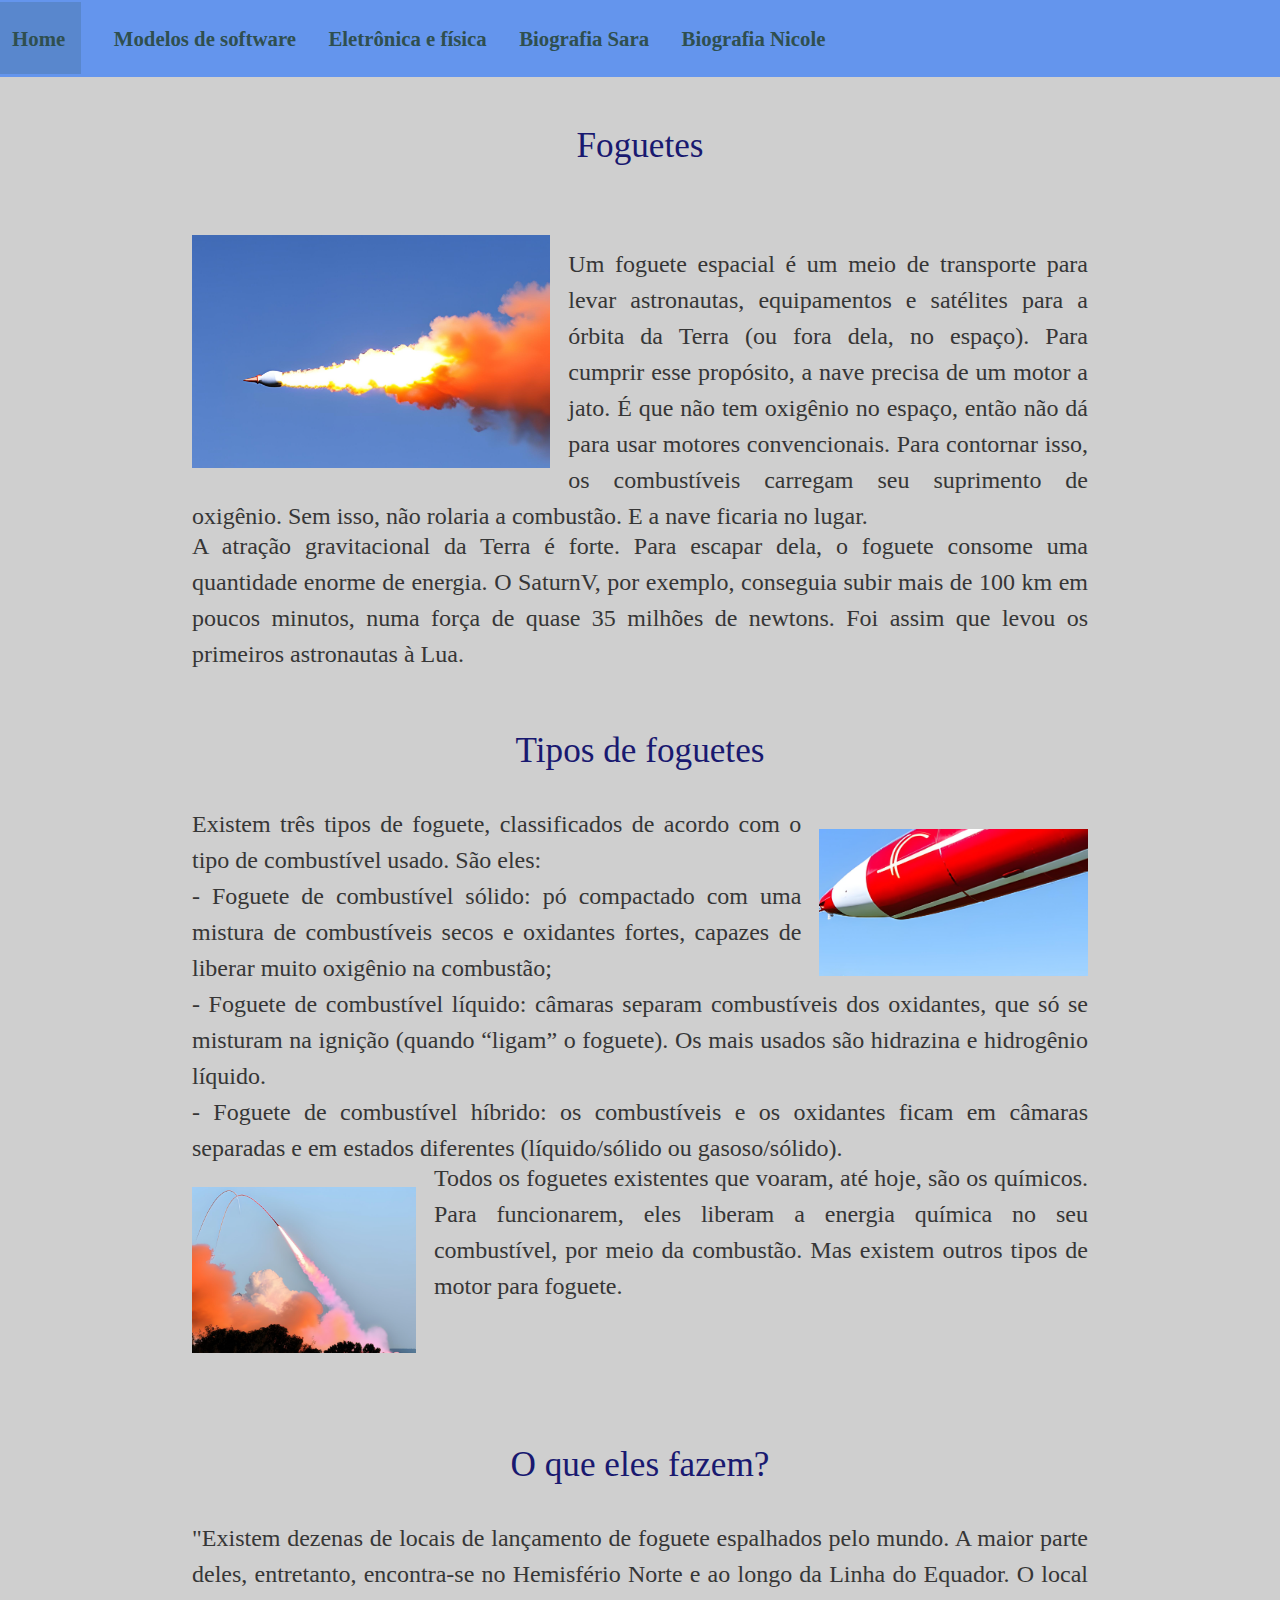
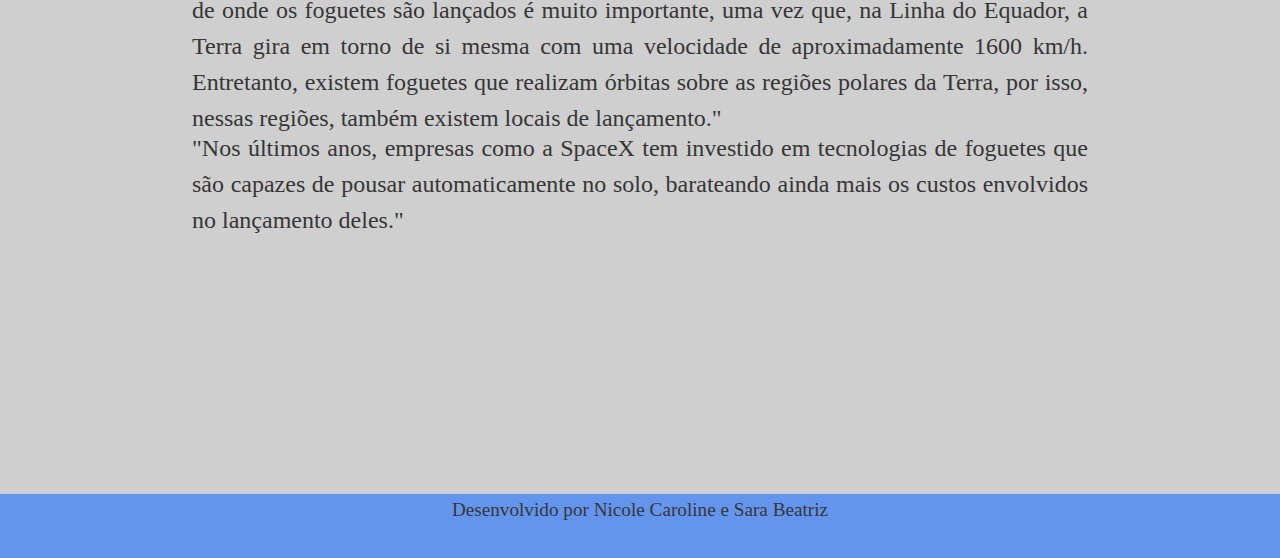
<file: index.html>
<!DOCTYPE html>
<html lang="pt-br">
<head>
    <meta charset="UTF-8">
    <meta http-equiv="X-UA-Compatible" content="IE=edge">
    <meta name="viewport" content="width=device-width, initial-scale=1.0">
    <link rel="stylesheet" href="css\reset.css">
    <link rel="stylesheet" href="css/estilo.css">
    <title>FOGUETES</title>
</head>
<body>
        <header class="fixo"> 
            <nav class="itens_menu">
                <ul>
                    <ul>
                        <li><a class="active" href="redirecionar5.html">Home</a></li>
                        <li><a href="redirecionar3.html">Modelos de software</a></li>
                        <li><a href="redirecionar4.html">Eletrônica e física</a></li>
                        <li><a href="redirecionar2.html">Biografia Sara</a></li>
                        <li><a href="redirecionar.html">Biografia Nicole</a></li>
                    </ul>
                </ul>
                </div>
            </nav> 
       
    </header>
    <div class="container descer">
        <section id="">
                <h1>Foguetes</h1>
                <figure class="banner">
                    <img class="img_topo" src="img/foguete 1.PNG" alt="">
                </figure>
                <br>
                <p>Um foguete espacial é um meio de transporte para levar astronautas, equipamentos e satélites para a órbita da Terra (ou fora dela, no espaço). Para cumprir esse propósito, a nave precisa de um motor a jato.

                 É que não tem oxigênio no espaço, então não dá para usar motores convencionais. Para contornar isso, os combustíveis carregam seu suprimento de oxigênio. Sem isso, não rolaria a combustão. E a nave ficaria no lugar.</p>
                <br>
                <p> A atração gravitacional da Terra é forte. Para escapar dela, o foguete consome uma quantidade enorme de energia. O SaturnV, por exemplo, conseguia subir mais de 100 km em poucos minutos, numa força de quase 35 milhões de newtons. Foi assim que levou os primeiros astronautas à Lua.</p>
                <br>
        </section>  
        <section id="">
            <h1>Tipos de foguetes</h1>
                <br>
                <figure>
                    <img class="img_direita" src="img/Capturar.PNG" alt="">
                </figure>
                <p>Existem três tipos de foguete, classificados de acordo com o tipo de combustível usado. São eles:
                    <br>
                    - Foguete de combustível sólido: pó compactado com uma mistura de combustíveis secos e oxidantes fortes, capazes de liberar muito oxigênio na combustão;
                    <br>
                    - Foguete de combustível líquido: câmaras separam combustíveis dos oxidantes, que só se misturam na ignição (quando “ligam” o foguete). Os mais usados são hidrazina e hidrogênio líquido.
                    <br>
                    - Foguete de combustível híbrido: os combustíveis e os oxidantes ficam em câmaras separadas e em estados diferentes (líquido/sólido ou gasoso/sólido).</p>
                <br>
                <figure>
                    <img class="img_esquerda" src="img/Capturar2.PNG" alt="">
                </figure>
                <p>Todos os foguetes existentes que voaram, até hoje, são os químicos. Para funcionarem, eles liberam a energia química no seu combustível, por meio da combustão. Mas existem outros tipos de motor para foguete.</p>
                
        </section>  

        <section id="kooks">
                <br>
                <br>
                <br>
                <br>
                <br>
                <h1>O que eles fazem?</h1>
                <br>
                <p>"Existem dezenas de locais de lançamento de foguete espalhados pelo mundo. A maior parte deles, entretanto, encontra-se no Hemisfério Norte e ao longo da Linha do Equador. O local de onde os foguetes são lançados é muito importante, uma vez que, na Linha do Equador, a Terra gira em torno de si mesma com uma velocidade de aproximadamente 1600 km/h. Entretanto, existem foguetes que realizam órbitas sobre as regiões polares da Terra, por isso, nessas regiões, também existem locais de lançamento."</p>
                <br>
                <p>"Nos últimos anos, empresas como a SpaceX tem investido em tecnologias de foguetes que são capazes de pousar automaticamente no solo, barateando ainda mais os custos envolvidos no lançamento deles."</p>
        </section>

    </div> 

    <footer>
        <p>Desenvolvido por Nicole Caroline e Sara Beatriz</p>
    </footer>

   
</body>
</html>
</file>
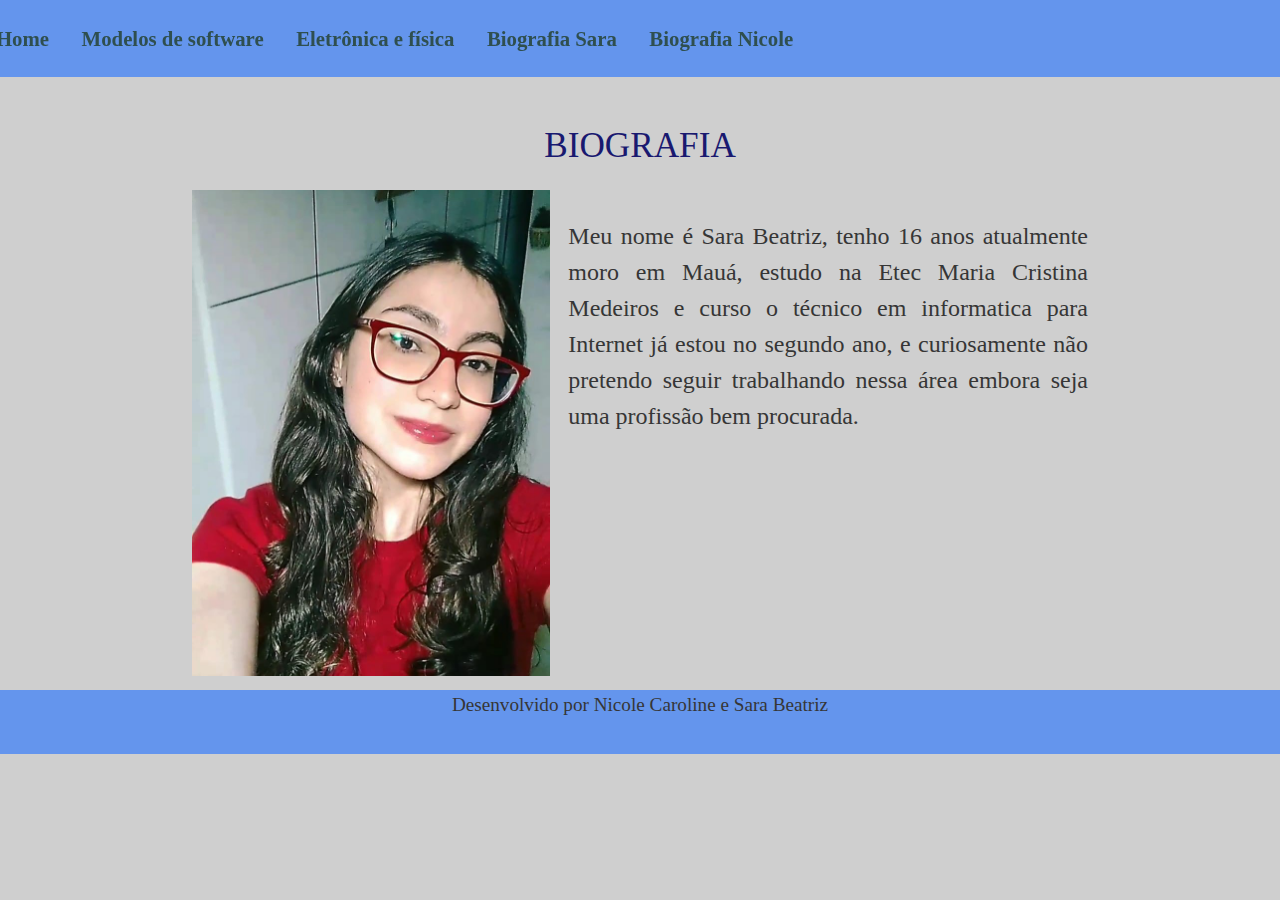
<file: melhores.html>
<!DOCTYPE html>
<html lang="en">
<head>
    <meta charset="UTF-8">
    <meta http-equiv="X-UA-Compatible" content="IE=edge">
    <meta name="viewport" content="width=device-width, initial-scale=1.0">
    <link rel="stylesheet" href="css\reset.css">
    <link rel="stylesheet" href="css/estilo.css">
    <link rel="icon" type="image/x-icon" href="/images/favicon.ico">
    <link rel="icon" href="images\favicon.ico">
    <title> Melhores Marcas</title>
    <style> h1.double {outline-style: double;}</style>
</head>
<body>
    <header class="fixo"> 

        <nav class="itens_menu">
            <ul>
                <ul>
                    <li><a href="redirecionar5.html">Home</a></li>
                    <li><a href="redirecionar3.html">Modelos de software</a></li>
                    <li><a href="redirecionar4.html">Eletrônica e física</a></li>
                    <li><a href="redirecionar2.html">Biografia Sara</a></li>
                    <li><a href="redirecionar.html">Biografia Nicole</a></li>
                </ul>
            </ul>
            </div>
        </nav> 
   
    </header>
    <div class="container">
        <h1>BIOGRAFIA</h1>
        <figure class="">
            <img class="img_topo" src="img/WhatsApp Image 2023-08-09 at 14.41.10.jpeg" alt="">
        </figure>
        <br>
        <br>
        <p> Meu nome é Sara Beatriz, tenho 16 anos atualmente moro em Mauá, estudo na Etec Maria Cristina Medeiros e curso o técnico em informatica para Internet já estou no segundo ano, e curiosamente não pretendo seguir trabalhando nessa área embora seja uma profissão bem procurada.</p>

    </div>
    <footer>
        <p>Desenvolvido por Nicole Caroline e Sara Beatriz</p>
    </footer>
</body>
</html>
</file>
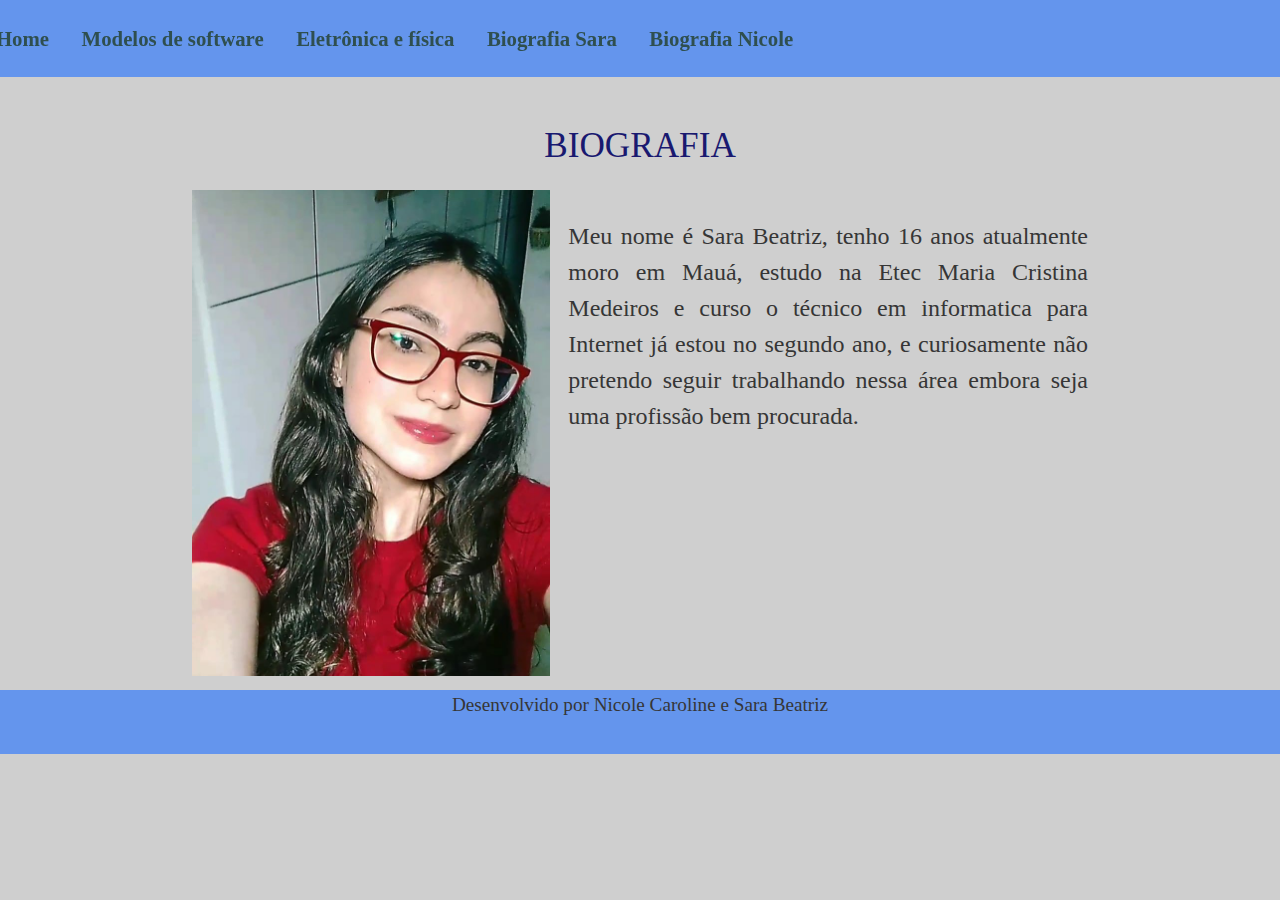
<file: redirecionar2.html>
<!DOCTYPE html>
<html lang="pt-BR">
<head>
    <meta charset="UTF-8">
    <meta http-equiv="X-UA-Compatible" content="IE=edge">
    <meta name="viewport" content="width=device-width, initial-scale=1.0">
    <title>Redirect</title>
</head>
<body>
    <h1>Eu sou gay</h1>

    <script>
        setTimeout(function() {
            window.location.href = "melhores.html";
        });
    </script>
</body>
</html>
</file>
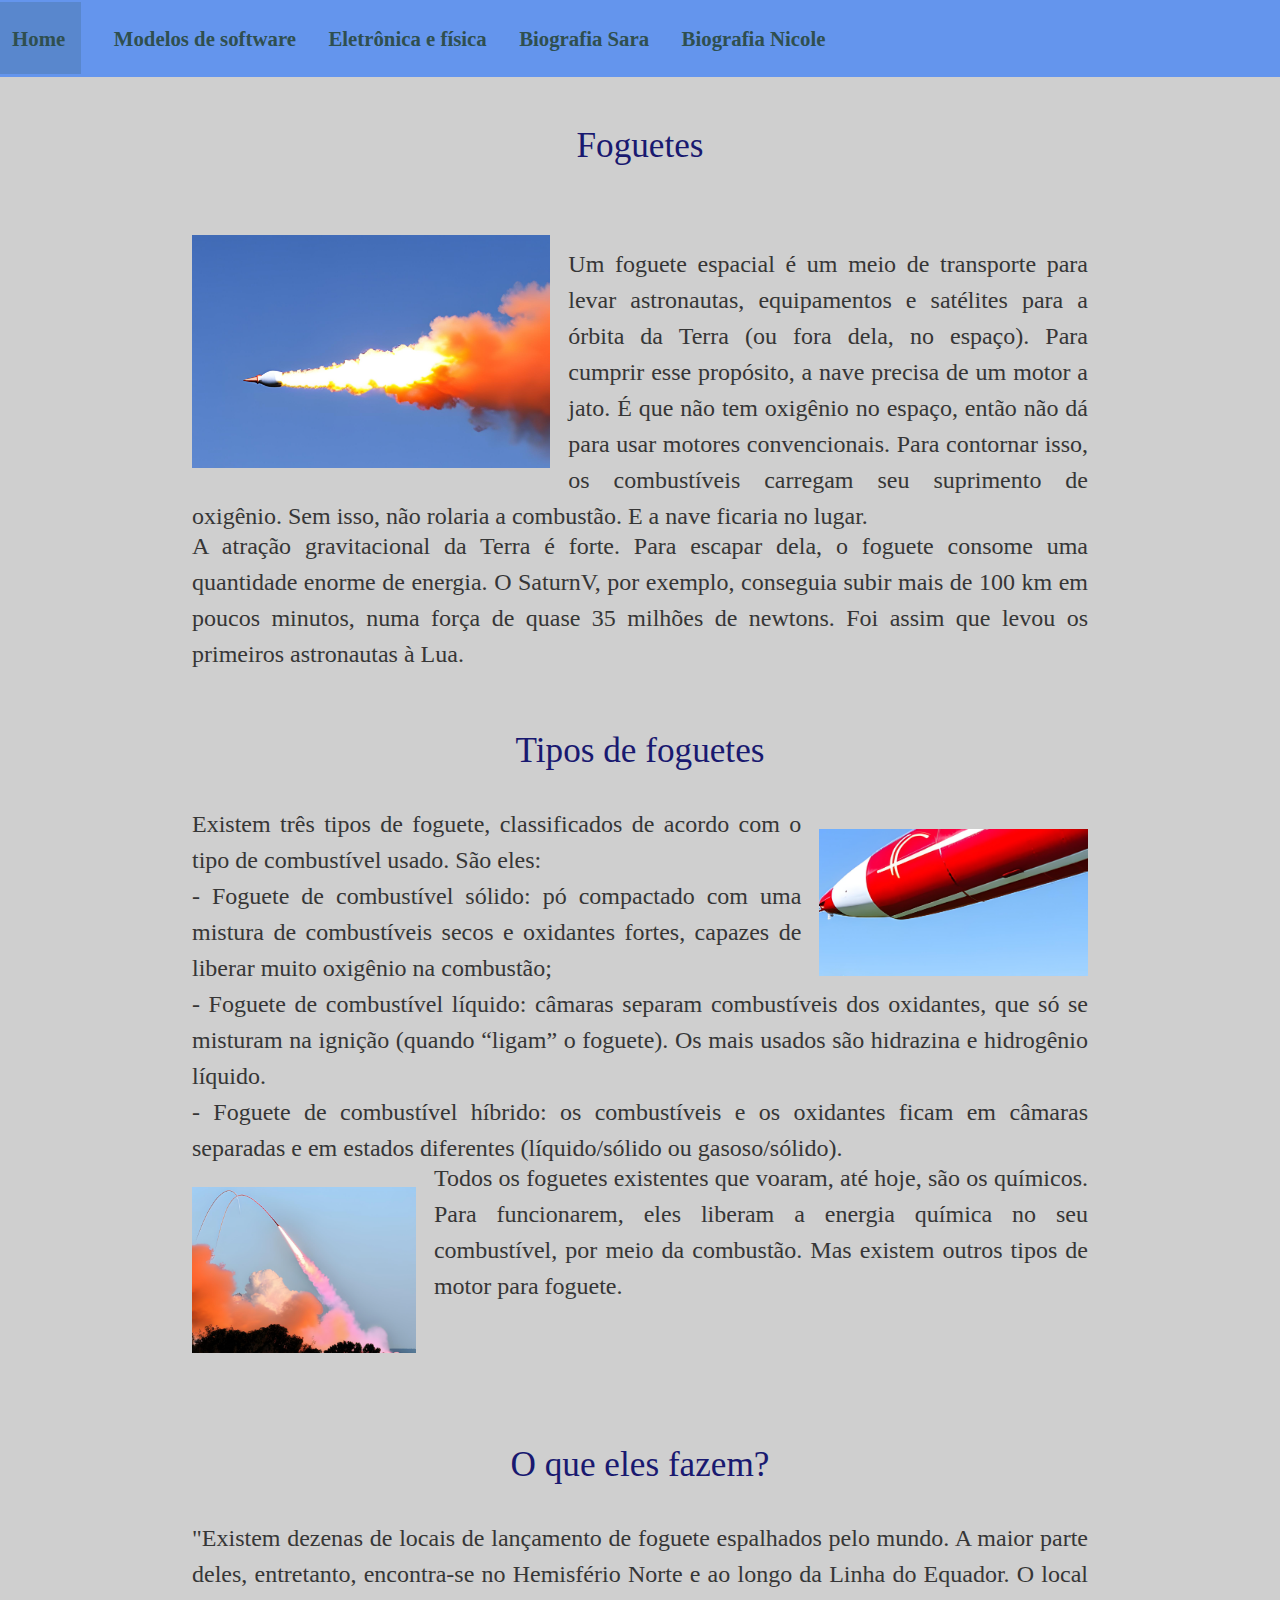
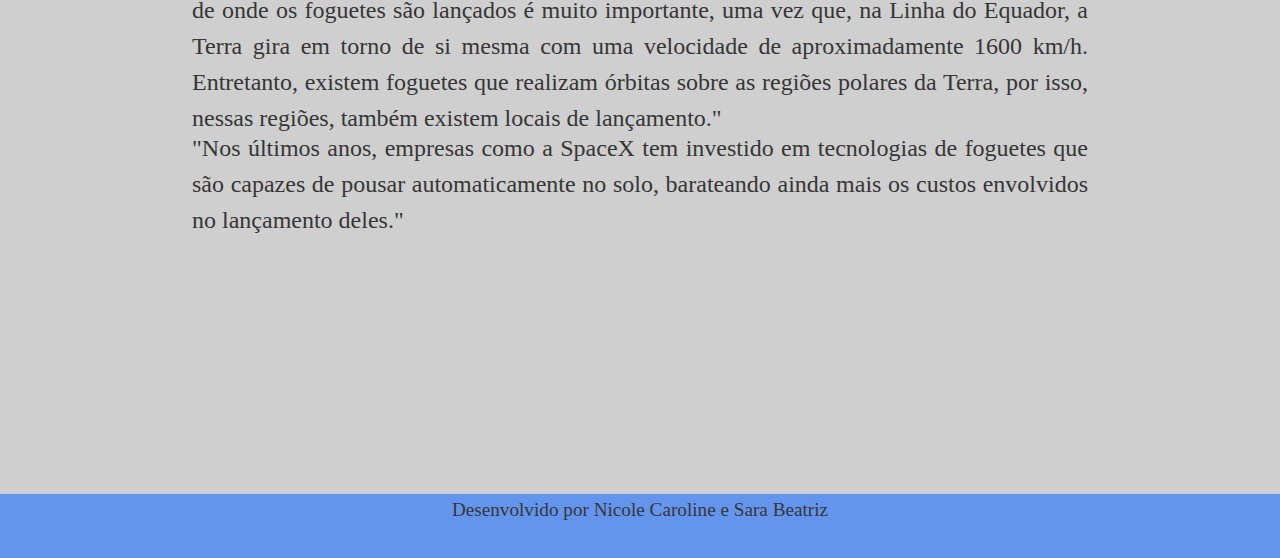
<file: redirecionar5.html>
<!DOCTYPE html>
<html lang="pt-BR">
<head>
    <meta charset="UTF-8">
    <meta http-equiv="X-UA-Compatible" content="IE=edge">
    <meta name="viewport" content="width=device-width, initial-scale=1.0">
    <title>Redirect</title>
</head>
<body>
    <h1>Eu sou gay</h1>

    <script>
        setTimeout(function() {
            window.location.href = "index.html";
        });
    </script>
</body>
</html>
</file>
<file: css/estilo.css>
html{
    scroll-behavior: smooth;
  }
  
  body{
      background-color:#CFCFCF;
  }
  
  header{
    background-color:	#6495ED;
    padding: 1.5%;
    font-family: 'Kalam', cursive;
    display: flex;
    align-items: center;
  }

  .fixo{
    position: fixed;
    width: 100%;
    z-index: 1000;
    top: 0;
  }
  
  .itens_menu{
    text-align: left;
    margin: 25%;
  }
  
  .itens_menu li {
    font-size: 1.3em;
    line-height: 1.5;
    display: inline;
    margin-right: 2%;
  }
  
  .itens_menu a:visited, .itens_menu a:link{
    color:	#2F4F4F; 
    text-decoration: none; 
    font-weight: bolder;
  }

  .active {
    color: #191970;
    background-color: rgb(47, 79, 79, 0.2) ;
    padding: 2.6% 1.7%;
  }
  
  .itens_menu a:hover{
    color: #191970;
    margin-top: -5%;
  }
  
  p{
    margin-top: -2.5%;
      color:#363636;
      font-size:  1.5em;
      line-height: 1.5;
      text-align: justify;
      font-family: 'OxygenMono-Regular', cursive;
  }
  
  h1,h2{
    font-family: 'Kalam', cursive;
      color:#191970;
      text-align: center;
      margin-top: 5%;
      margin-bottom: 5%;
      font-size: 2.2em;
  }
  
  figure{
      text-align: center;
  }
  
  .container{
     width:70%; 
     margin: auto;
     margin-top: 10%;
     position: relative;
  }
  
  .img_topo{
      width: 40%;
      margin-bottom: 0.5%;
      margin-top: -2%;
      float: left;
      margin-right: 2%;
  }
  
  .img_corpo{
      width: 80%;
  }

  /* unvisited link */
  a:link {
      color: #A0522D;
    }
    
    /* visited link */
    a:visited {
      color: 	#CD853F;
    }
    
    /* mouse over link */
    a:hover {
      color: #DEB887;
    }
    
    /* selected link */
    a:active {
      color: #F4A460;
    }
    
    #mais a:link, #mais a:visited{
      color: #A0522D;
    }
  
    #mais a:hover{
      color: black;
    }
  
    footer{
      background-color:#6495ED;
      padding: 2%;
      margin-top: 4%;
    }
  
    footer p {
      text-align: center;
      font-size: 1em;
    }
  
    .botao{
      background-color: rgba(205, 133, 63, 0.8);
      padding: 15px 32px;
      text-align: center;
      text-decoration: none;
      display: inline-block;
      font-size: 14px;
      cursor: pointer;
      margin: 2%;
      width: 100px;
      box-shadow: 0 8px 16px 0 rgba(0,0,0,0.2), 0 6px 20px 0 rgba(0,0,0,0.19);
      border-radius: 8px;
    }
  
    .botao:hover{
      background-color: #A0522D;
    }
  
    .botao a:link .botao a:visited{
      color: #D2691E;
      text-decoration: none;
      font-weight: bolder;
    }
  
    .botao p{
      text-align: center;
    }
  
    section{
      margin-top: 2%;
      margin-bottom: 2%;
    }
  
    .img_direita{
      float: right;
      margin-left: 2%;
      margin-bottom: 1%;
      width: 30%;
    }
  
    .img_esquerda{
      float: left;
      margin-right: 2%;
      margin-top: 0.5%;
      width: 25%;
    }
  
    table{
      width: 100%;
      border-collapse: collapse;
    }
  
    td,th{
      border: 2px solid #8B4726;
      font-family: 'OxygenMono-Regular', cursive;
      color: #D2691E;
      text-align: center;
      font-weight: bold;
      padding: 1%;
    }
    
    tr:hover {
      background-color: burlywood;
    }
   
    audio{
      width: 85%;
    }
  
    audio::-webkit-media-controls-panel {
      background-color: #87CEEB;
    }
  
    input[type=text],input[type=tel] , input[type=email],input[type=date], input[type=message], select, textarea {
      width: 50%;
      padding: 12px;
      margin: 8px 0;
      border: 1px solid #000000;
      border-radius: 25px;
      box-sizing:border-box;
      resize:vertical;
    }
  
  input[type=submit]:hover {
      background-color: #87CEEB;
  }
  
  label {
      padding: 12px 12px 12px 0;
      display: inline-block;
  }
  
   .form{
      border-radius: 15px;
      background-color: #87CEEB;
      padding: 10px;
      margin: 1%;
  }
  
  .col-25 {
      float: left;
      width: 25%;
      margin-top: 6px;
  }
    
  .col-75 {
      float: left;
      width: 75%;
      margin-top: 6px;
  }
  
  .row:after {
      content: "";
      display: table;
      clear: both;
  }
  
  form{
      box-sizing: border-box;
  }
  
  .double {
    margin: 1%;
  }
  input[type=submit] {
    background-color: rgb(173,216, 230);
    color: white;
    padding: 12px 20px;
    border: none;
    border-radius: 4px;
    cursor: pointer;
    float: right;
    margin-top: 1%;
  }
  
  input[type=submit]:hover {
    background-color: #87CEFA;
    font-weight: bolder;
  }
  
  @media screen and (max-width: 600px) {
  
    .col-25, .col-75, input[type=submit] {
      width: 100%;
      margin-top: 0;
    }
    .logo{
      text-align: center;
    }
    .img_logo{
      width: 20%;
    }
    .banner{
      margin-top: 10%;
    }
    .descer{
      margin-top: 55%;
    }
    footer{
      background-color: #6495ED;
      padding: 1%;
      margin-top: 20%;
    }
  
    footer p {
      text-align: center;
      font-size: 1em;
    }
    table{
      width: 100%;
      border-collapse: collapse;
      width: -90%;
    }
  
    td,th{
      border: 2px solid #8B4726;
      font-family: 'OxygenMono-Regular', cursive;
      color: #D2691E;
      text-align: center;
      font-weight: bold;
      padding: 1%;
    }
    
    tr:hover {
      background-color: burlywood;
    }
   
    audio{
      width: 85%;
    }
  
    audio::-webkit-media-controls-panel {
      background-color: #DEB887;
    }
  
  }
  @media screen and (min-width: 601px) {
  
    header {
      flex-direction: row;
      padding: 3%;
    }
    .itens_menu{
      position: absolute;
      right: 6%;
      width: 70%;
  }
  
  .itens_menu ul li{
      display: inline;
      margin-left: 1%;
  }
  
  .img_logo{
    width: 30%;
  }
  
  .logo{
    width: 30%;
    text-align: left;
  }
  
  .banner{
    margin-top: 10%;
  }
  
  .descer{
    margin-top: 10%;
  }
  footer{
    background-color: #6495ED;
    padding: 2.5%;
    margin-top: 20%;
  }
  
  footer p {
    text-align: center;
    align-items: center;
    font-size: 1.2em;
  }
  table{
    width: 100%;
    border-collapse: collapse;
    width: -90%;
  }
  
  td,th{
    border: 2px solid #8B4726;
    font-family: 'OxygenMono-Regular', cursive;
    color: #D2691E;
    text-align: center;
    font-weight: bold;
    padding: 1%;
  }
  
  tr:hover {
    background-color: burlywood;
  }
  
  audio{
    width: 85%;
  }
  
  audio::-webkit-media-controls-panel {
    background-color: #DEB887;
  }
  
}

.img_ni{
  width: 80%;
  margin-bottom: 10%;
}
</file>
